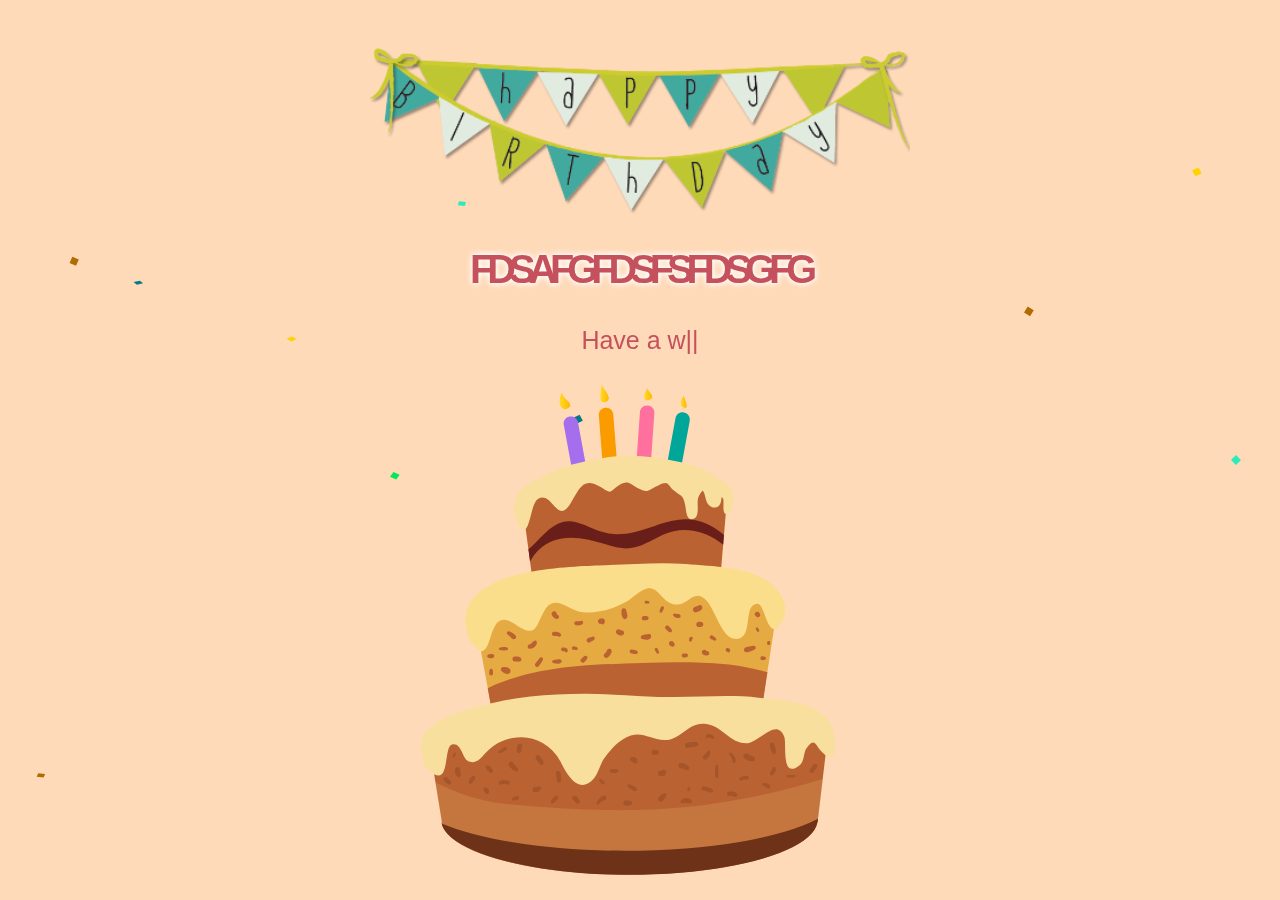
<file: Happy Birthday.html>
<html class="gr__localhost"><head>
<meta http-equiv="content-type" content="text/html; charset=UTF-8">
    <title>Happy Birthday</title>
    <meta charset="utf-8">
    <meta name="viewport" content="width=device-width, initial-scale=1.0">
    
    
<link rel="stylesheet" href="Happy%20Birthday_files/bootstrap.css"><link rel="stylesheet" href="Happy%20Birthday_files/style.css"></head>

<body data-gr-c-s-loaded="true">
    <div>
        <div class="container">
            <div>
                <div class="row">
                    <div class="loader" style="display: none;">
                        <button id="play">Start</button>
                    </div>
                </div>
            </div>
        </div>
    </div>

    <canvas id="confetti" width="438" height="726"></canvas>
    <div class="container pt-5">
        <div class="row">
            <div class="col-12 col-xl-6 mx-auto">
                <img src="Happy%20Birthday_files/banner.png" alt="">
            </div>
            <div class="col-12  text-center">
                <div id="name" class="area">fdsafgfdsfsfdsgfg</div>
            </div>

            <div class="col-12 text-center">
                <div class="type-wrap">
                    <div id="typed-strings" class="typing" style="display: none;">
                        <h2>Happy Birthday <i id="nae">fdsafgfdsfsfdsgfg</i></h2>
                        <h2>Have a wonderful day</h2>
                        <h2>Filled with joy and happiness.</h2>
                    </div>
                    <span id="typed" style="white-space:pre;">Happy Birthday <i id="nae">fdsafgfdsfsfdsgf</i></span><span class="typed-cursor">|</span>
                </div>
            </div>

            <div class="col-12 col-xl-6 mx-auto">
                <img src="Happy%20Birthday_files/cake.svg" alt="">
            </div>
        </div>

    </div>
    <img src="Happy%20Birthday_files/Balloon-Border.png" class="balloon-border" style="top: -500px;" width="100%">


<!-- Code injected by live-server -->
<script type="text/javascript">
	// <![CDATA[  <-- For SVG support
	if ('WebSocket' in window) {
		(function () {
			function refreshCSS() {
				var sheets = [].slice.call(document.getElementsByTagName("link"));
				var head = document.getElementsByTagName("head")[0];
				for (var i = 0; i < sheets.length; ++i) {
					var elem = sheets[i];
					var parent = elem.parentElement || head;
					parent.removeChild(elem);
					var rel = elem.rel;
					if (elem.href && typeof rel != "string" || rel.length == 0 || rel.toLowerCase() == "stylesheet") {
						var url = elem.href.replace(/(&|\?)_cacheOverride=\d+/, '');
						elem.href = url + (url.indexOf('?') >= 0 ? '&' : '?') + '_cacheOverride=' + (new Date().valueOf());
					}
					parent.appendChild(elem);
				}
			}
			var protocol = window.location.protocol === 'http:' ? 'ws://' : 'wss://';
			var address = protocol + window.location.host + window.location.pathname + '/ws';
			var socket = new WebSocket(address);
			socket.onmessage = function (msg) {
				if (msg.data == 'reload') window.location.reload();
				else if (msg.data == 'refreshcss') refreshCSS();
			};
			if (sessionStorage && !sessionStorage.getItem('IsThisFirstTime_Log_From_LiveServer')) {
				console.log('Live reload enabled.');
				sessionStorage.setItem('IsThisFirstTime_Log_From_LiveServer', true);
			}
		})();
	}
	else {
		console.error('Upgrade your browser. This Browser is NOT supported WebSocket for Live-Reloading.');
	}
	// ]]>
</script>
<script src="Happy%20Birthday_files/snowflakes.js"></script>
<script src="Happy%20Birthday_files/jquery.js"></script>
<script src="Happy%20Birthday_files/typed.js"></script>
<script src="Happy%20Birthday_files/script.js"></script><style type="text/css" data-typed-js-css="true">
        .typed-cursor{
          opacity: 1;
        }
        .typed-cursor.typed-cursor--blink{
          animation: typedjsBlink 0.7s infinite;
          -webkit-animation: typedjsBlink 0.7s infinite;
                  animation: typedjsBlink 0.7s infinite;
        }
        @keyframes typedjsBlink{
          50% { opacity: 0.0; }
        }
        @-webkit-keyframes typedjsBlink{
          0% { opacity: 1; }
          50% { opacity: 0.0; }
          100% { opacity: 1; }
        }
      </style>
<script>

</script>

</body><span class="gr__tooltip"><span class="gr__tooltip-content"></span><i class="gr__tooltip-logo"></i><span class="gr__triangle"></span></span></html>
</file>
